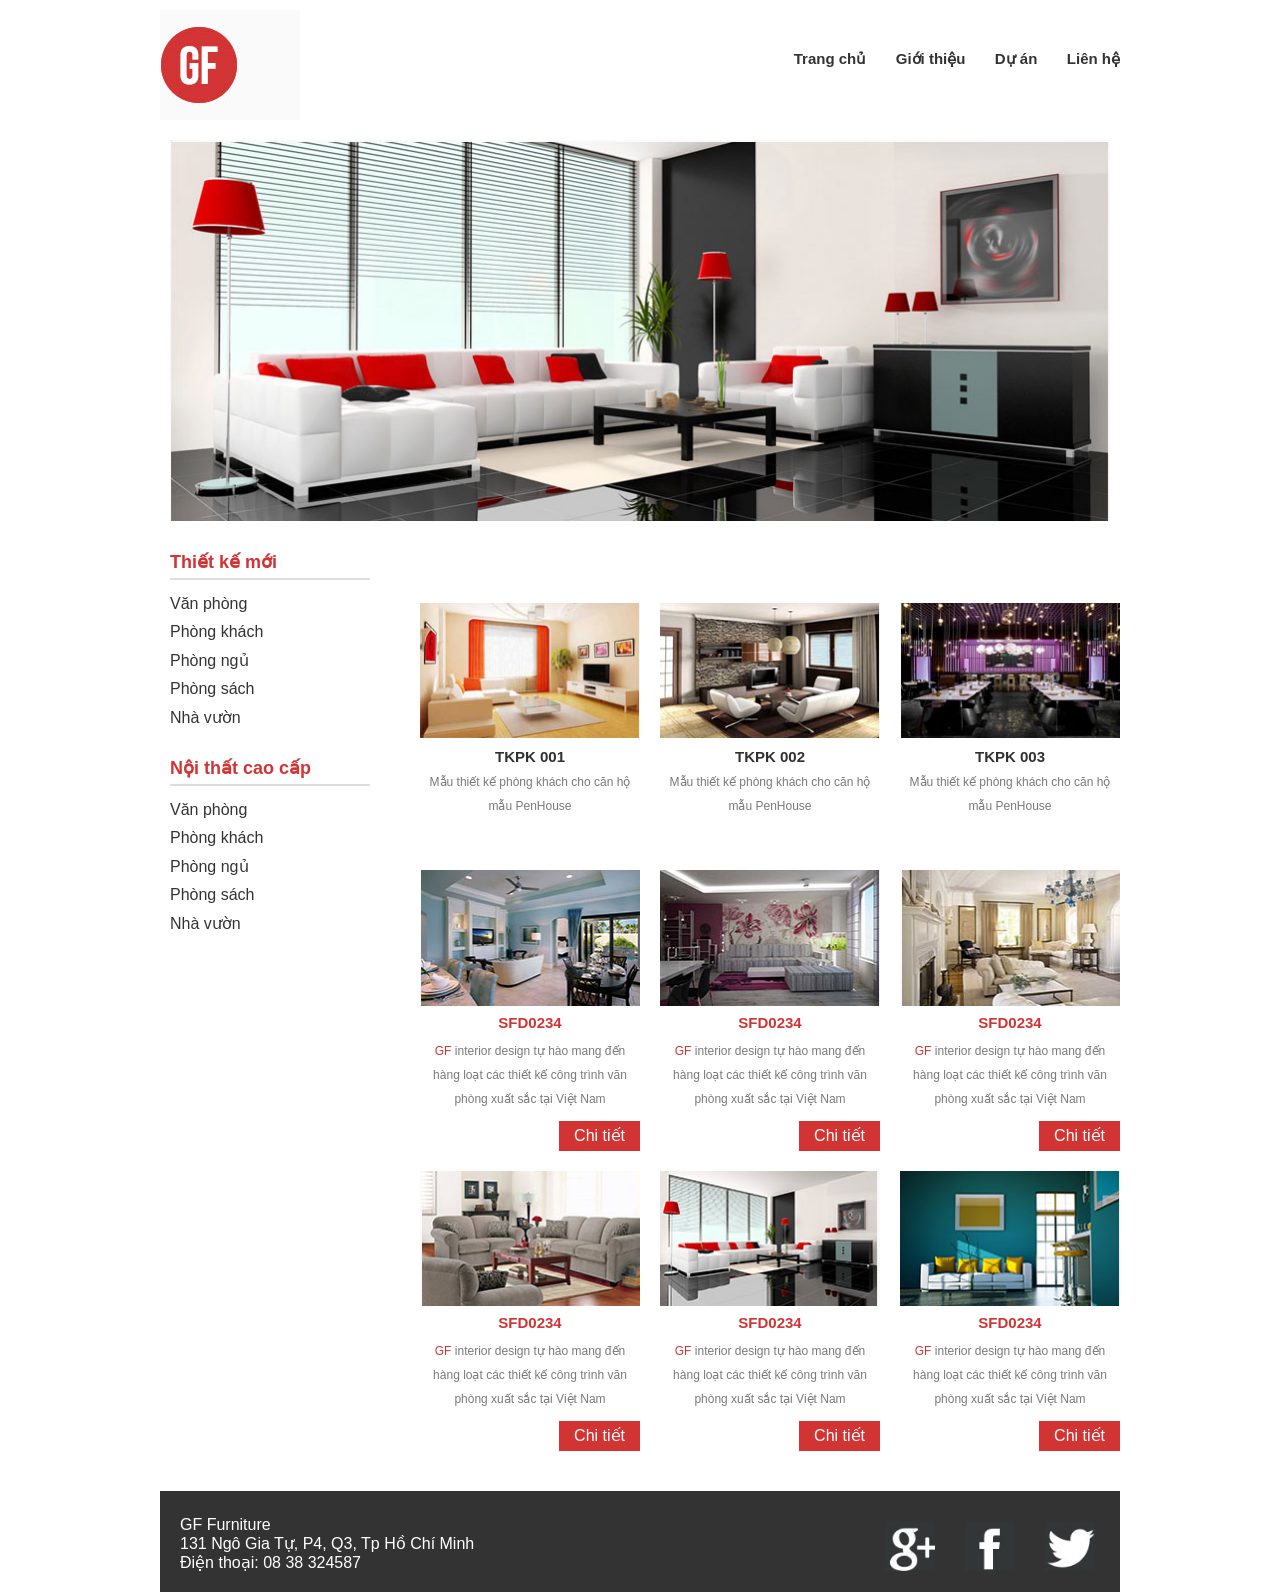
<file: LeVietHuy_2387700020_tuan1/index.html>
<!DOCTYPE html PUBLIC "-//W3C//DTD XHTML 1.0 Transitional//EN" "http://www.w3.org/TR/xhtml1/DTD/xhtml1-transitional.dtd">
<html xmlns="http://www.w3.org/1999/xhtml">
<head>
<meta http-equiv="Content-Type" content="text/html; charset=utf-8" />
<title>GF Interior Design - Nội Thất Cao Cấp</title>
<link rel="stylesheet" type="text/css" href="css/style.css"/>
</head>
<body>
<div id="container">
    <div id="header">
        <div class="logo">
            <img src="images/logo.jpg" width="140" height="110" alt="Logo GF" />
        </div>
        <div class="nav">
            <ul>
                <li><a href="#">Trang chủ</a></li>
                <li><a href="#">Giới thiệu</a></li>
                <li><a href="#">Dự án</a></li>
                <li><a href="#">Liên hệ</a></li>
            </ul>
        </div>
    </div>
    <div class="clear"></div>

    <div id="slider">
        <img src="images/slider_1.jpg" alt="Slider" />
    </div>

    <div id="aside">
        <h2>Thiết kế mới</h2>
        <ul>
            <li><a href="#">Văn phòng</a></li>
            <li><a href="#">Phòng khách</a></li>
            <li><a href="#">Phòng ngủ</a></li>
            <li><a href="#">Phòng sách</a></li>
            <li><a href="#">Nhà vườn</a></li>
        </ul>
        <h2>Nội thất cao cấp</h2>
        <ul>
            <li><a href="#">Văn phòng</a></li>
            <li><a href="#">Phòng khách</a></li>
            <li><a href="#">Phòng ngủ</a></li>
            <li><a href="#">Phòng sách</a></li>
            <li><a href="#">Nhà vườn</a></li>
        </ul>
    </div>

    <div id="content">
        <div class="mau_thiet_ke_moi">
            <div class="san_pham">
                <img src="images/san_pham_1.jpg" alt=""/>
                <h3>TKPK 001</h3>
                <p>Mẫu thiết kế phòng khách cho căn hộ mẫu PenHouse</p>
            </div>
            <div class="san_pham">
                <img src="images/san_pham_2.jpg" alt=""/>
                <h3>TKPK 002</h3>
                <p>Mẫu thiết kế phòng khách cho căn hộ mẫu PenHouse</p>
            </div>
            <div class="san_pham">
                <img src="images/san_pham_3.jpg" alt=""/>
                <h3>TKPK 003</h3>
                <p>Mẫu thiết kế phòng khách cho căn hộ mẫu PenHouse</p>
            </div>
        </div>
        <div class="clear"></div>

        <div class="noi_that_cao_cap">
            <div class="sp_cao_cap">
                <img src="images/san_pham_4.jpg" alt=""/>
                <h3>SFD0234</h3>
                <p><span style="color:#d23434">GF</span> interior design tự hào mang đến hàng loạt các thiết kế công trình văn phòng xuất sắc tại Việt Nam</p>
                <a href="#">Chi tiết</a>
            </div>
            <div class="sp_cao_cap">
                <img src="images/san_pham_5.jpg" alt=""/>
                <h3>SFD0234</h3>
                <p><span style="color:#d23434">GF</span> interior design tự hào mang đến hàng loạt các thiết kế công trình văn phòng xuất sắc tại Việt Nam</p>
                <a href="#">Chi tiết</a>
            </div>
            <div class="sp_cao_cap">
                <img src="images/san_pham_6.jpg" alt=""/>
                <h3>SFD0234</h3>
                <p><span style="color:#d23434">GF</span> interior design tự hào mang đến hàng loạt các thiết kế công trình văn phòng xuất sắc tại Việt Nam</p>
                <a href="#">Chi tiết</a>
            </div>
            <div class="sp_cao_cap">
                <img src="images/san_pham_7.jpg" alt=""/>
                <h3>SFD0234</h3>
                <p><span style="color:#d23434">GF</span> interior design tự hào mang đến hàng loạt các thiết kế công trình văn phòng xuất sắc tại Việt Nam</p>
                <a href="#">Chi tiết</a>
            </div>
            <div class="sp_cao_cap">
                <img src="images/san_pham_8.jpg" alt=""/>
                <h3>SFD0234</h3>
                <p><span style="color:#d23434">GF</span> interior design tự hào mang đến hàng loạt các thiết kế công trình văn phòng xuất sắc tại Việt Nam</p>
                <a href="#">Chi tiết</a>
            </div>
            <div class="sp_cao_cap">
                <img src="images/san_pham_9.jpg" alt=""/>
                <h3>SFD0234</h3>
                <p><span style="color:#d23434">GF</span> interior design tự hào mang đến hàng loạt các thiết kế công trình văn phòng xuất sắc tại Việt Nam</p>
                <a href="#">Chi tiết</a>
            </div>
        </div>
    </div>

    <div class="clear"></div>

    <div id="footer">
        <div class="dia_chi">
            <p style="padding-top:5px;padding-left:10px;">GF Furniture<br />
            131 Ngô Gia Tự, P4, Q3, Tp Hồ Chí Minh<br />
            Điện thoại: 08 38 324587</p>
        </div>
        <div class="icon">
            <img src="images/icon_1.jpg" alt=""/>
        </div>
        <div class="icon">
            <img src="images/icon_2.jpg" alt=""/>
        </div>
        <div class="icon">
            <img src="images/icon_3.jpg" alt=""/>
        </div>
    </div>
</div>
</body>
</html>
</file>
<file: LeVietHuy_2387700020_tuan1/css/style.css>
* {
    margin: 0;
    padding: 0;
    box-sizing: border-box;
}

#container {
    width: 960px;
    margin: 0 auto;
    font-family: Tahoma, Geneva, sans-serif;
    background: #fff;
}

.clear {
    clear: both;
}

#header {
    height: 130px;
    padding: 10px 0;
    overflow: hidden;
}

.logo {
    float: left;
}

.nav {
    float: right;
    margin-top: 40px;
}

.nav ul {
    list-style: none;
}

.nav li {
    display: inline-block;
    margin-left: 25px;
}

.nav a {
    text-decoration: none;
    color: #333;
    font-weight: bold;
    font-size: 15px;
}

#slider {
    width: 940px;
    margin: 10px auto;
}

#slider img {
    width: 100%;
    height: auto;
    display: block;
}

#aside {
    width: 220px;
    float: left;
    padding: 20px 10px;
}

#aside h2 {
    color: #d23434;
    font-size: 18px;
    margin-bottom: 10px;
    padding-bottom: 5px;
    border-bottom: 2px solid #ddd;
}

#aside ul {
    list-style: none;
    margin-bottom: 25px;
}

#aside ul li {
    padding: 5px 0;
}

#aside a {
    text-decoration: none;
    color: #333;
}

#content {
    width: 720px;
    float: right;
    padding: 10px;
}

.mau_thiet_ke_moi {
    width: 720px;
    padding-top: 62px;
}

.san_pham {
    width: 220px;
    float: left;
    margin: 0 10px;
    text-align: center;
}

.san_pham img {
    width: 100%;
    height: auto;
}

.san_pham h3 {
    color: #303131;
    font-size: 15px;
    font-family: Tahoma, Geneva, sans-serif;
    margin: 10px 0 5px;
}

.san_pham p {
    color: #787a7b;
    font-size: 12px;
    font-family: Tahoma, Geneva, sans-serif;
    line-height: 24px;
}

.noi_that_cao_cap {
    width: 720px;
    padding-top: 42px;
    overflow: hidden;
}

.sp_cao_cap {
    width: 220px;
    float: left;
    margin: 10px;
    text-align: center;
}

.sp_cao_cap img {
    width: 100%;
    height: auto;
}

.sp_cao_cap h3 {
    color: #d23434;
    font-size: 15px;
    font-family: Tahoma, Geneva, sans-serif;
    margin: 8px 0;
}

.sp_cao_cap p {
    color: #787a7b;
    font-size: 12px;
    font-family: Tahoma, Geneva, sans-serif;
    line-height: 24px;
    margin-bottom: 10px;
}

.sp_cao_cap a {
    text-decoration: none;
    color: #fff;
    background-color: #d23434;
    padding: 0 15px;
    line-height: 30px;
    display: inline-block;
    float: right;
}

#footer {
    background: #333;
    color: #fff;
    padding: 20px 10px;
    overflow: hidden;
    margin-top: 20px;
}

.dia_chi {
    float: left;
    width: 60%;
}

.icon {
    float: right;
    width: 80px;
    text-align: center;
    margin-top: 10px;
}

.icon img {
    width: 50px;
    height: auto;
}
</file>
